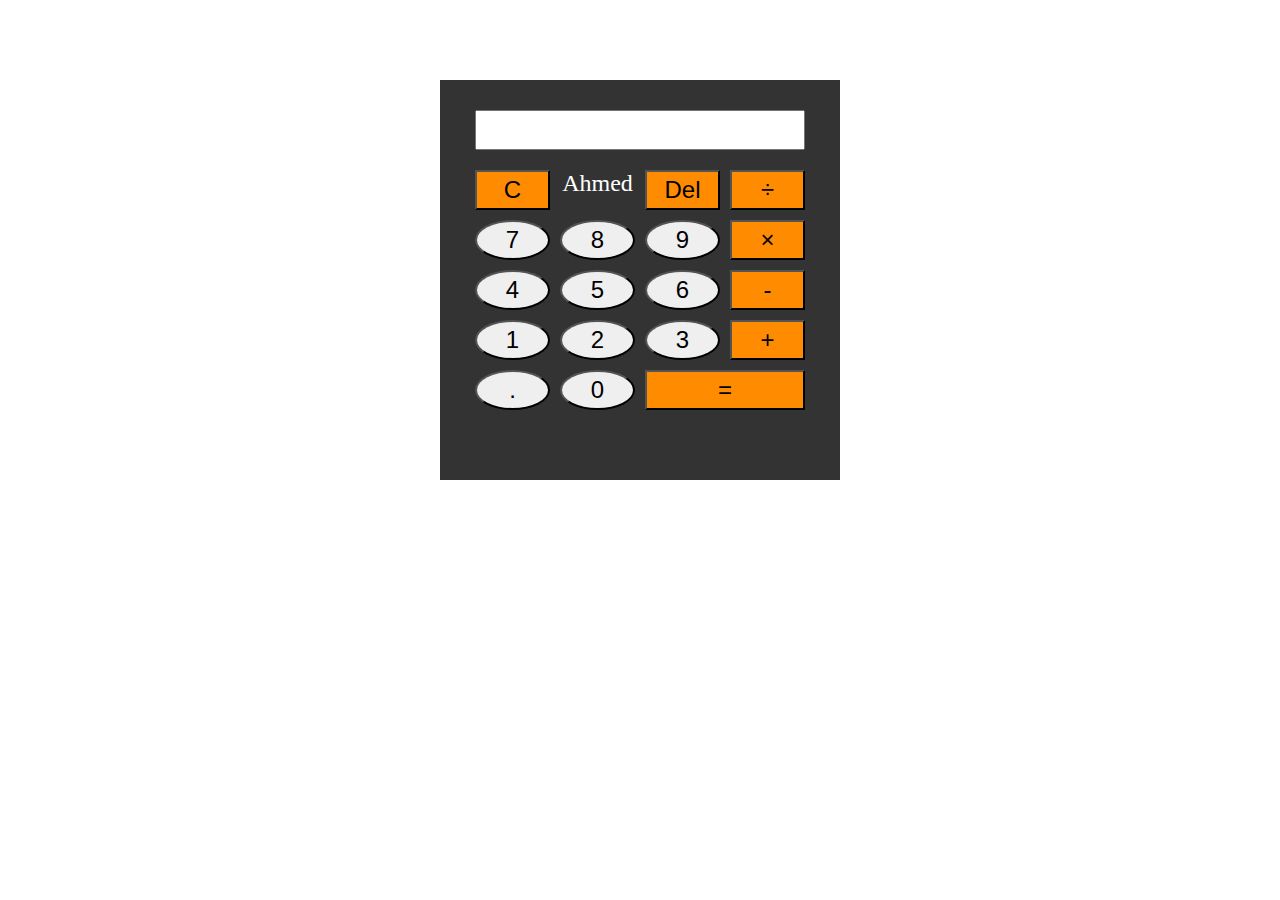
<file: calculater/CT.html>
<!DOCTYPE html>
<html lang="en">
<head>
    <link rel="stylesheet" href="CT.css">
    <meta charset="UTF-8">
    <meta name="viewport" content="width=device-width, initial-scale=1.0">
    <title>cal</title>
</head>
<body>
    <div class="calc">
        <form name="form">
        <input type="text" name="text" id="text">
    </form>

<div class="clear">
    <div class="col1"><input type="button" value="C" class="btn1" onclick="clean()"></div>
    <div class="col0">Ahmed</div>
    <div class="col1"><input type="button" value="Del" class="btn1" onclick="back()"></div>
    <div class="col1"><input type="button" value="÷" class="btn1" onclick="insert('/')"></div>
</div>

<div class="clear">
    <div class="col1"><input type="button" value="7" class="btn" onclick="insert(7)"></div>
    <div class="col1"><input type="button" value="8" class="btn" onclick="insert(8)"></div>
    <div class="col1"><input type="button" value="9" class="btn"onclick="insert(9)"></div>
    <div class="col1"><input type="button" value="×" class="btn1" onclick="insert('*')"></div>
</div>

<div class="clear">
    <div class="col1"><input type="button" value="4" class="btn" onclick="insert(4)"></div>
    <div class="col1"><input type="button" value="5" class="btn" onclick="insert(5)"></div>
    <div class="col1"><input type="button" value="6" class="btn" onclick="insert(6)"></div>
    <div class="col1"><input type="button" value="-" class="btn1" onclick="insert('-')"></div>
</div>

<div class="clear">
    <div class="col1"><input type="button" value="1" class="btn" onclick="insert(1)"></div>
    <div class="col1"><input type="button" value="2" class="btn" onclick="insert(2)"></div>
    <div class="col1"><input type="button" value="3" class="btn" onclick="insert(3)"></div>
    <div class="col1"><input type="button" value="+" class="btn1" onclick="insert('+')"></div>
</div>

<div class="clear">
    <div class="col1"><input type="button" value="." class="btn" onclick="insert('.')"></div>
    <div class="col1"><input type="button" value="0" class="btn" onclick="insert(0)"></div>
    <div class="col2"><input type="button" value="=" class="btn1" onclick="eq()"></div>
</div>

    </div>
    <script src="CT.js"></script>
</body>
</html>
</file>
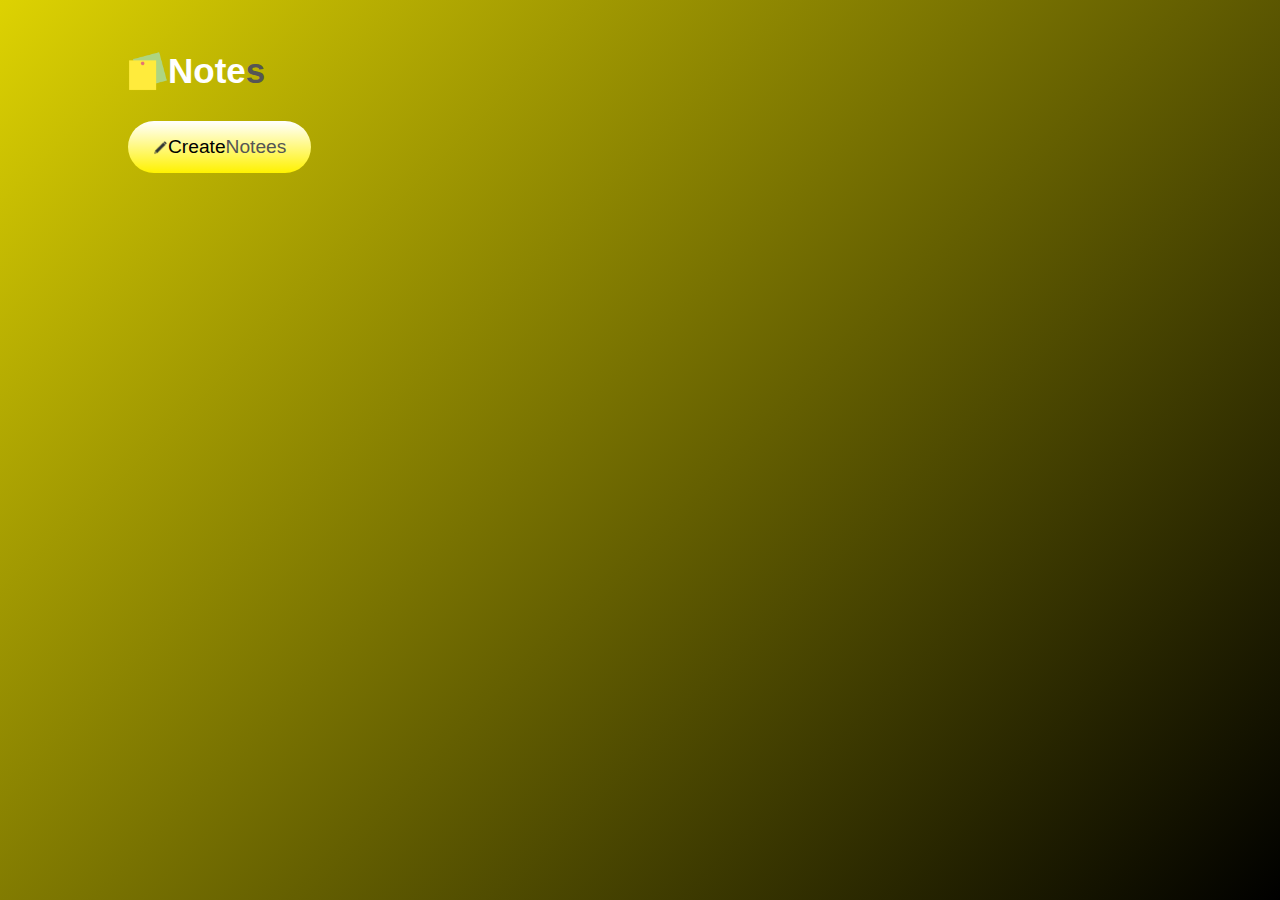
<file: Notes/NT.html>
<!DOCTYPE html>
<html lang="en">
<head>
    <meta charset="UTF-8">
    <meta name="viewport" content="width=device-width, initial-scale=1.0">
    <title>NT</title>
    <link rel="stylesheet" href="NT.css">
</head>
<body>
    <div class="notesbody">
        <h1><img src="Notes.png" class="imgn"> Note<span>s</span></h1>
        <button class="btn"><img src="edit.png" class="imge">Create <span>Notees</span></button>
        <div class="Notes">
            
        </div>
    </div>
    <script src="NT.js"></script>
</body>
</html>
</file>
<file: calculater/CT.css>
.calc{margin: 0;padding: 0;box-sizing: border-box;
    background-color: #333;
    text-align: center;
    width: 400px;
    height: 400px;
    margin: 80px auto;
    padding: 30px;
    font-size: 1.5rem;
}

form{margin: 0;padding: 0;box-sizing: border-box;
    padding: 0 5px;
    margin-bottom: 15px;
}

#text{margin: 0;padding: 0;box-sizing: border-box;
    width: 100%;
    height: 40px;
    padding: 0 10px;
    pointer-events: none;
    font-size: 1.5rem;
}

.clear::before, .clear::after{margin: 0;padding: 0;box-sizing: border-box;
content: '';
display: table;
clear: both;
width: 100%;
}

.col0{margin: 0;padding: 0;box-sizing: border-box;
    width: 25%;
    padding: 5px;
    float: left;
    color: white;
}

.col1{margin: 0;padding: 0;box-sizing: border-box;
    width: 25%;
    padding: 5px;
    float: left;
}

.col2{margin: 0;padding: 0;box-sizing: border-box;
    width: 50%;
    padding: 5px;
    float: left;
}

.btn{margin: 0;padding: 0;box-sizing: border-box;
    width: 100%;
    height: 40px;
    outline: none;
    border-radius: 50%;
    font-size: 1.5rem;
}

.btn1{margin: 0;padding: 0;box-sizing: border-box;
    width: 100%;
    height: 40px;
    outline: none;
    background-color: darkorange;
    font-size: 1.5rem;
}
</file>
<file: Notes/NT.css>
*{
    margin: 0;padding: 0;font-family: 'Gill Sans', 'Gill Sans MT', Calibri, 'Trebuchet MS', sans-serif;box-sizing: border-box;
}

.notesbody{
    width: 100%;
    min-height: 100vh;
    background: linear-gradient(135deg, #ddd202, #000);
    color: white;
    padding-top: 4%;
    padding-left: 10%;
    animation-name: Notesbody;
    animation-duration: 2s;
    
}

@keyframes Notesbody {
    0%{
        position: absolute;
        top: 100vh;
    }
    100%{position: absolute;
        top: 0;
    }
}

.notesbody h1{
    display: flex;
    align-items: center;
    font-size: 35px;
    font-weight: 600;
}

span{
    color: #555;
}

.imgn{
    width: 40px;
}

.imge{
    width: 15px;
}

.notesbody button{
    display: flex;
    align-items: center;
    background: linear-gradient(#fff, #fff200);
    border: none;
    border-radius: 40px;
    padding: 15px 25px;
    margin: 30px 0 20px;
    cursor: pointer;
    font-size: 1.2rem;
}


.inputNBox{
    position: relative;
    width: 100%;
    max-width: 500px;
    min-height: 150px;
    background: #fff;
    color: #000;
    padding: 20px;
    outline: none;
    border-radius: 5px;
    margin-bottom: 10px;
}

.inputNBox  img{
    width: 25px;
    position: absolute;
    bottom: 15px;
    right: 15px;
    cursor: pointer;
}
</file>
